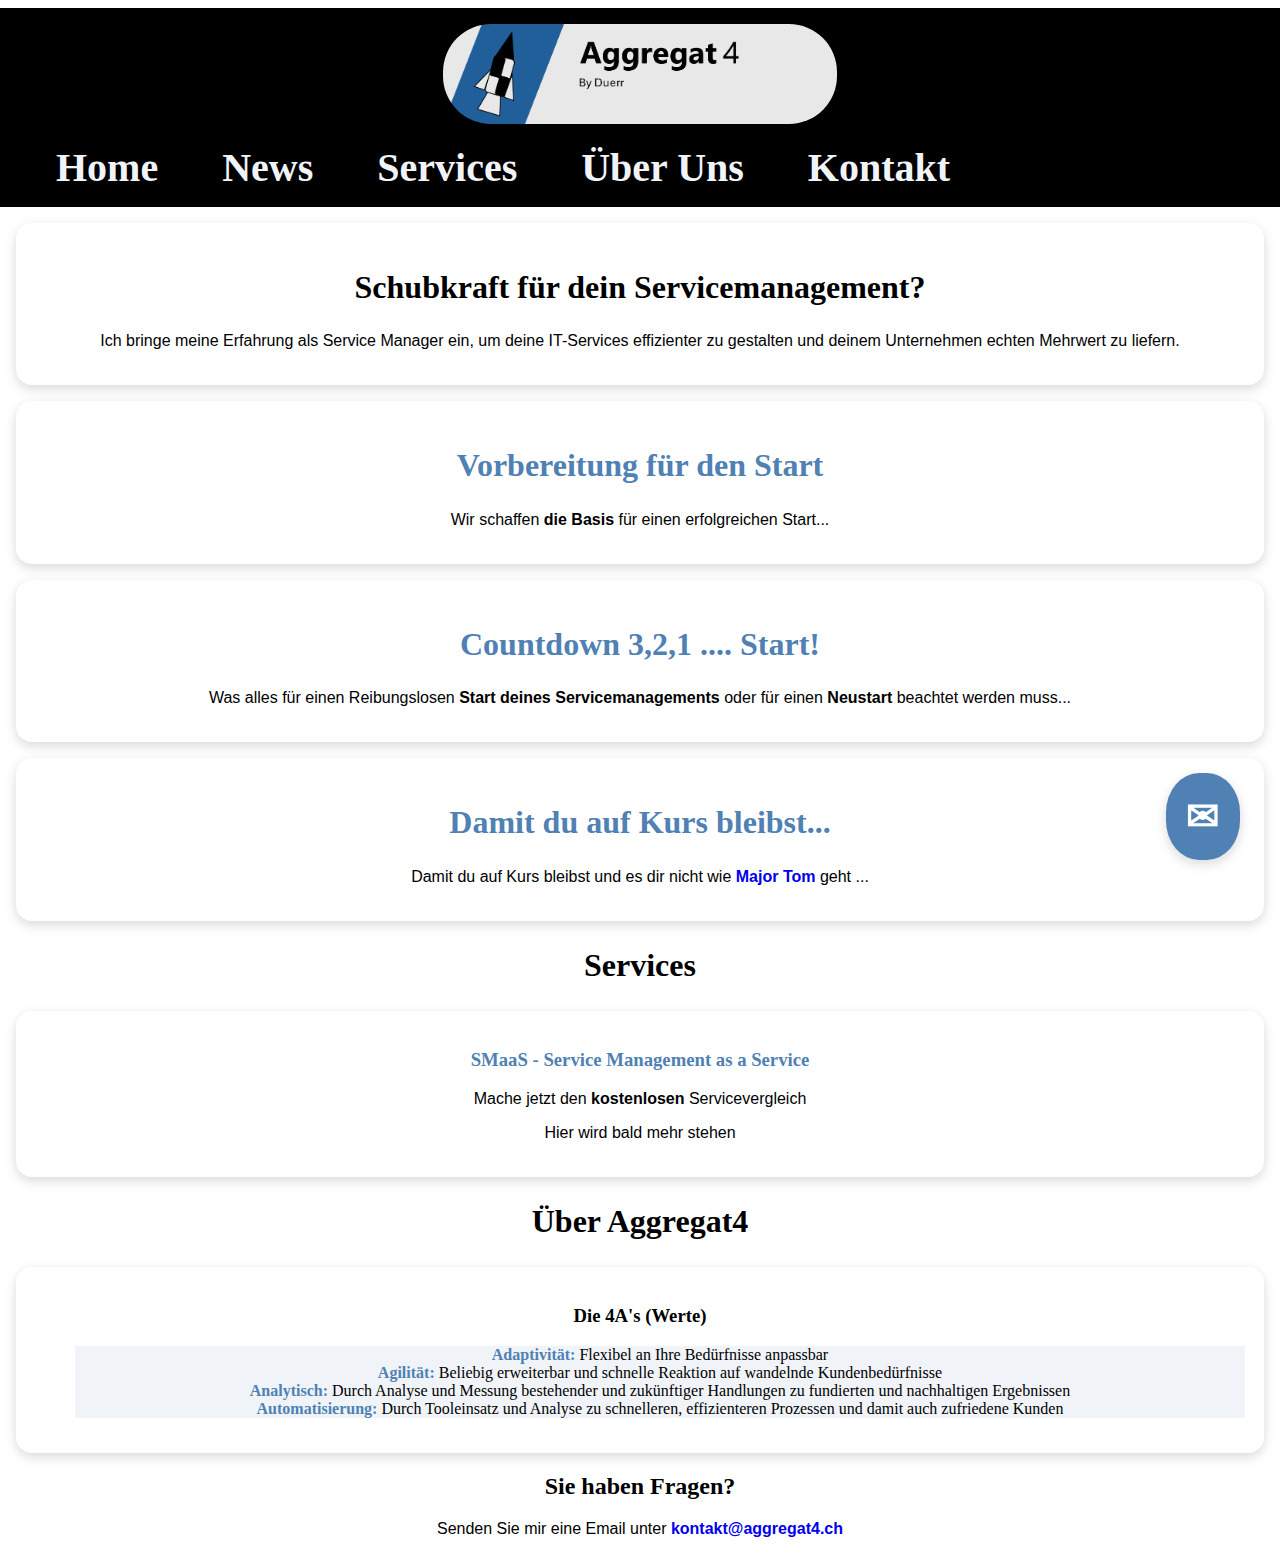
<file: index.html>
<!DOCTYPE html>
<head>
    <meta charset="UTF-8">
    <meta name="viewport" content="width=device-width, initial-scale=1.0">
    <!--Templates CSS-->
    <link rel="stylesheet" href="static/css/colors.css">
    <link rel="stylesheet" href="static/css/fonts.css">
    <link rel="stylesheet" href="static/css/layout.css">
    <link rel="stylesheet" href="static/css/utilities.css">
    <title>Aggregat4</title>
    <link rel="icon" href="/static/img/favicon.ico">
</head>
<body>
   <header>
      <div class="navigation bg-color-black">
        <div class="layout-logo">
          <img src="static/img/Aggregat4_Logo_final.png" alt="Aggregat4 Logo">
        </div>
        <!--Menu Navigation Section-->
        <nav class="layout-navigation">
           <!--Menu Hamburger - Mobile/Tablets, Small Laptops-->
           <button id="toggleDisplayBtn" class="hamburger color-bluewhite font-title-l1" aria-expanded="false" aria-controls="navigation-menu">
            ☰
          </button>
          <!--Menu Desktop View-->
          <ul id="navigation-menu" class="navigation-list">
            <li><a class="color-bluewhite font-title-l1"  href="#news">Home</a></li>
              <li><a class="color-bluewhite font-title-l1"  href="#news">News</a></li>
              <li><a class="color-bluewhite font-title-l1" href="#services">Services</a></li>
              <li><a class="color-bluewhite font-title-l1" href="#about">Über Uns</a></li>
              <li><a class="color-bluewhite font-title-l1" href="#kontakt">Kontakt</a></li>
          </ul>
        </nav>
      </div>
    </header>
    <main>
        <!--News-->
        <section id="news">
          <article>
          </article>
        </section>
        <!--Catcher-->
        <section id="home">
        <div class="content-block">
          <h2 class=" color-black hover-color-darkblue font-title-l2">Schubkraft für dein Servicemanagement?</h2>
          <p>Ich bringe meine Erfahrung als Service Manager ein, um deine IT-Services effizienter zu gestalten und deinem Unternehmen echten Mehrwert zu liefern.</p>
          <div class="block-grid">
            <div class="block-content-left"></div>
            <div class="block-content-right"></div>
          </div> 
        </div>
        <div class="content-block">
          <h2 class="color-darkblue hover-color-darkblue font-title-l2">Vorbereitung für den Start</h2>
          <p>Wir schaffen <b>die Basis</b> für einen erfolgreichen Start...</p>
        </div>
        <div class="content-block">
          <h2 class="color-darkblue hover-color-darkblue font-title-l2">Countdown 3,2,1 .... Start!</h2>
          <p>Was alles für einen Reibungslosen <b>Start deines Servicemanagements</b> oder für einen <b>Neustart</b> beachtet werden muss...</p>
        </div>
        <div class="content-block">
          <h2 class="color-darkblue hover-color-darkblue font-title-l2">Damit du auf Kurs bleibst...</h2>
          <p>Damit du auf Kurs bleibst und es dir nicht wie <a href="https://youtu.be/lJbSJCpb8Mo?si=b4hMD6iDchnKCcoG"><b>Major Tom</b></a> geht ... </p>
        </div>
        </section>
        <!--Services-->
        <section id="services">
          <!--Service definition-->
          <h2 class="font-title-l2 color-black">Services</h2>
          <div class="content-block">
            <h3 class="font-title-l3 color-darkblue">SMaaS - Service Management as a Service</h3>
            <p>Mache jetzt den <b>kostenlosen</b> Servicevergleich</p>
            <p>Hier wird bald mehr stehen</p>
            </div>
        </section>
        <!--Über Uns-->
        <section id="about">
            <h2 class="font-title-l2">Über Aggregat4</h2>
          <div class="content-block">
            <h3 class="font-title-l3">Die 4A's (Werte)</h3>
            <ul class="aboutus-values">
              <li class="bg-color-bluewhite font-title-l3"><b class="color-darkblue hover-color-darkblue">Adaptivität:</b> Flexibel an Ihre Bedürfnisse anpassbar</li>
              <li class="bg-color-bluewhite font-title-l3"><b class="color-darkblue hover-color-darkblue">Agilität:</b> Beliebig erweiterbar und schnelle Reaktion auf wandelnde Kundenbedürfnisse</li>
              <li class="bg-color-bluewhite font-title-l3"><b class="color-darkblue hover-color-darkblue">Analytisch:</b> Durch Analyse und Messung bestehender und zukünftiger Handlungen zu fundierten und nachhaltigen Ergebnissen</li>
              <li class="bg-color-bluewhite font-title-l3"><b class="color-darkblue hover-color-darkblue">Automatisierung:</b> Durch Tooleinsatz und Analyse zu schnelleren, effizienteren Prozessen und damit auch zufriedene Kunden</li>
            </ul>
          </div>
        </section>
        <!--Contact-->
        <section id="kontakt" class="contact-section">
          <h2 class="font-title-l3 text-center">Sie haben Fragen?</h2>
          <p>Senden Sie mir eine Email unter <strong><a href="mailto:kontakt@aggregat4.ch">kontakt@aggregat4.ch</a></strong></p>        
        </section>
    </main>
    <footer> 
      <a href="mailto:kontakt@aggregat4.ch"class="email-me bg-color-darkblue color-white font-title-l1">✉</a>
    </footer>
    <!--Load Javascript-->
    <script defer src="javascript/dynamics.js"></script>
    <script defer src="javascript/navigation.js"></script>
</body>
</html>
</file>
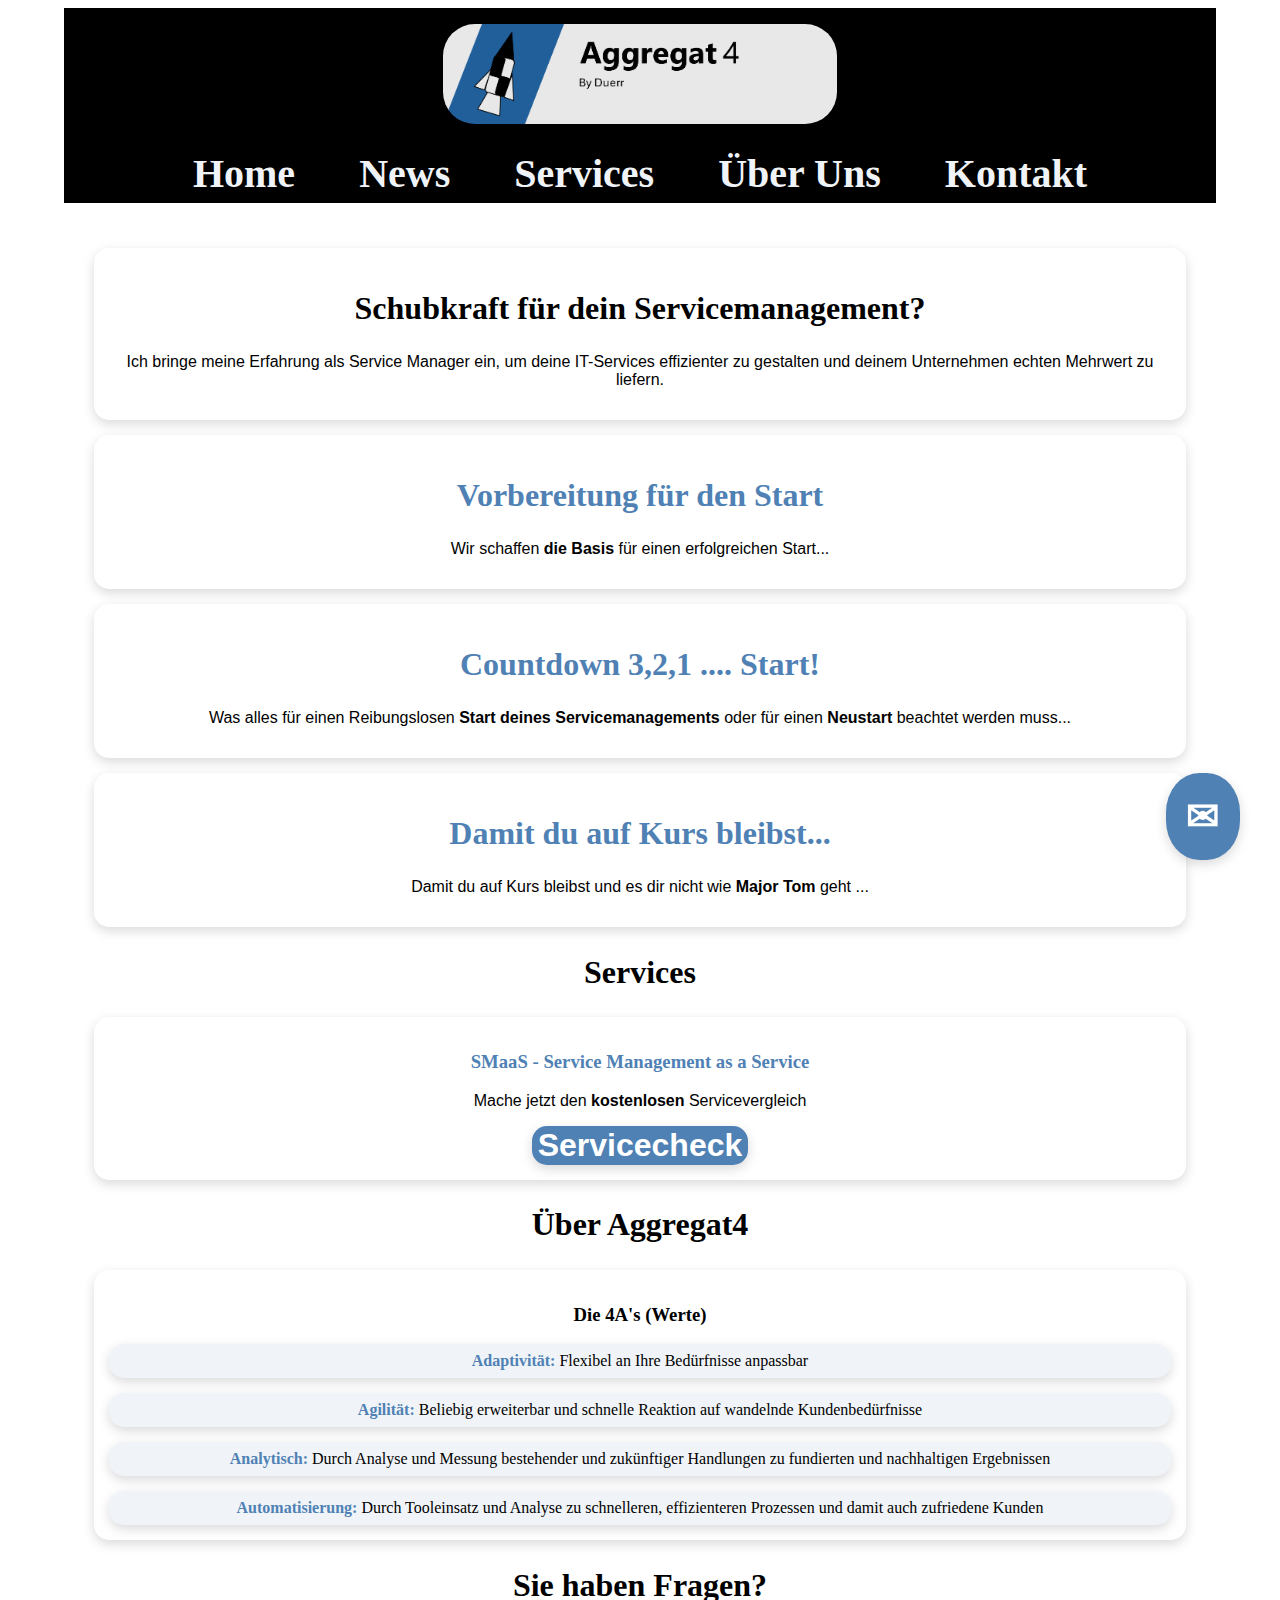
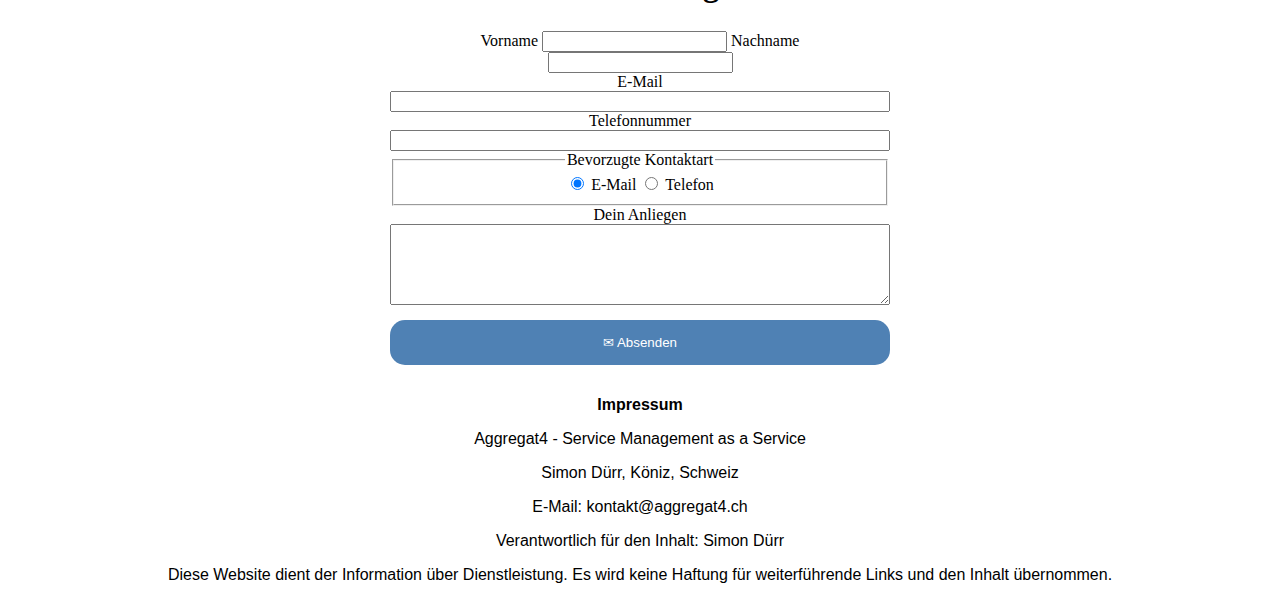
<file: Aggregat4Web/index.html>
<!DOCTYPE html>
<head>
    <meta charset="UTF-8">
    <meta name="viewport" content="width=device-width, initial-scale=1.0">
    <!--Templates CSS-->
    <link rel="stylesheet" href="static/css/colors.css">
    <link rel="stylesheet" href="static/css/fonts.css">
    <link rel="stylesheet" href="static/css/layout.css">
    <link rel="stylesheet" href="static/css/utilities.css">
    <!--End Templates CSS-->
    <title>Aggregat4</title>
</head>
<body>
   <header class="bg-color-black">
        <div class="layout-logo">
            <img src="static/img/Aggregat4_Logo_final.png" alt="Aggregat4 Logo">
        </div>
        <nav class="layout-navigation">
            <ul>
                <li><a class="color-bluewhite font-title-l1" href="#home">Home</a></li>
                <li><a class="color-bluewhite font-title-l1"  href="#news">News</a></li>
                <li><a class="color-bluewhite font-title-l1" href="#services">Services</a></li>
                <li><a class="color-bluewhite font-title-l1" href="#about">Über Uns</a></li>
                <li><a class="color-bluewhite font-title-l1" href="#kontakt">Kontakt</a></li>
            </ul>
        </nav>
    </header>
    <main>
        <!--News-->
        <section id="news">
          <article>
          </article>
        </section>
        <!--Catcher-->
        <section id="home">
        <div class="content-block">
          <h2 class=" color-black hover-color-darkblue font-title-l2">Schubkraft für dein Servicemanagement?</h2>
          <p>Ich bringe meine Erfahrung als Service Manager ein, um deine IT-Services effizienter zu gestalten und deinem Unternehmen echten Mehrwert zu liefern.</p>
          <div class="block-grid">
            <div class="block-content-left"></div>
            <div class="block-content-right"></div>
          </div> 
        </div>
        <div class="content-block">
          <h2 class="color-darkblue hover-color-darkblue font-title-l2">Vorbereitung für den Start</h2>
          <p>Wir schaffen <b>die Basis</b> für einen erfolgreichen Start...</p>
        </div>
        <div class="content-block">
          <h2 class="color-darkblue hover-color-darkblue font-title-l2">Countdown 3,2,1 .... Start!</h2>
          <p>Was alles für einen Reibungslosen <b>Start deines Servicemanagements</b> oder für einen <b>Neustart</b> beachtet werden muss...</p>
        </div>
        <div class="content-block">
          <h2 class="color-darkblue hover-color-darkblue font-title-l2">Damit du auf Kurs bleibst...</h2>
          <p>Damit du auf Kurs bleibst und es dir nicht wie <a href="https://youtu.be/lJbSJCpb8Mo?si=b4hMD6iDchnKCcoG"><b>Major Tom</b></a> geht ... </p>
        </div>
        </section>
        <!--Services-->
        <section id="services">
          <!--Service definition-->
          <h2 class="font-title-l2 color-black">Services</h2>
          <div class="content-block">
            <h3 class="font-title-l3 color-darkblue">SMaaS - Service Management as a Service</h3>
            <p>Mache jetzt den <b>kostenlosen</b> Servicevergleich</p>
            <button class="btn-quickcheck bg-color-darkblue color-white font-title-l2">Servicecheck</button>
            </div>
        </section>
        <!--Über Uns-->
        <section id="about">
            <h2 class="font-title-l2">Über Aggregat4</h2>
          <div class="content-block">
            <h3 class="font-title-l3">Die 4A's (Werte)</h3>
            <ul class="aboutus-values">
              <li class="bg-color-bluewhite"><b class="color-darkblue hover-color-darkblue">Adaptivität:</b> Flexibel an Ihre Bedürfnisse anpassbar</li>
              <li class="bg-color-bluewhite"><b class="color-darkblue hover-color-darkblue">Agilität:</b> Beliebig erweiterbar und schnelle Reaktion auf wandelnde Kundenbedürfnisse</li>
              <li class="bg-color-bluewhite"><b class="color-darkblue hover-color-darkblue">Analytisch:</b> Durch Analyse und Messung bestehender und zukünftiger Handlungen zu fundierten und nachhaltigen Ergebnissen</li>
              <li class="bg-color-bluewhite"><b class="color-darkblue hover-color-darkblue">Automatisierung:</b> Durch Tooleinsatz und Analyse zu schnelleren, effizienteren Prozessen und damit auch zufriedene Kunden</li>
            </ul>
          </div>
        </section>
        <!--Contact-->
        <section id="kontakt" class="contact-section">
          <h2 class="font-title-l2 text-center">Sie haben Fragen?</h2>
          <form class="contact-form">
            <div class="fname-section">
              <!--Vorname-->
              <label for="vorname">Vorname</label>
              <input type="text" id="vorname" name="vorname" required>
              <!--Nachname-->
              <label for="nachname">Nachname</label>
              <input type="text" id="nachname" name="nachname" required>
            </div>
           <!--Email-->
            <label for="email">E-Mail</label>
            <input type="email" id="email" name="email" required>
          <!--Email-->
            <label for="tel">Telefonnummer</label>
            <input type="tel" id="tel" name="tel" required>
          <!--Kontaktart-->
          <fieldset class="kontaktart">
            <legend>Bevorzugte Kontaktart</legend>
            <label>
              <input type="radio" name="kontaktart" value="mail" checked>
              E-Mail
            </label>
            <label>
              <input type="radio" name="kontaktart" value="telefon">
              Telefon
            </label>
          </fieldset>
          <!--Anliegen-->
            <label for="anliegen">Dein Anliegen</label>
            <textarea id="anliegen" name="anliegen" rows="5" required></textarea>
          <!--Absenden Button-->
            <button class="bg-color-darkblue color-white font-title-l3"type="submit">✉ Absenden</button>
          </form>          
        </section>
    </main>
    <footer>
      <div class="footer-impressum">
        <p><strong>Impressum</strong></p>
        <p>Aggregat4 - Service Management as a Service</p>
        <p>Simon Dürr, Köniz, Schweiz</p>
        <p>E-Mail: kontakt@aggregat4.ch</p>
        <p>Verantwortlich für den Inhalt: Simon Dürr</p>
        <p>Diese Website dient der Information über Dienstleistung. Es wird keine Haftung für weiterführende Links und den Inhalt übernommen.</p>
      </div>      
      <a href="mailto:kontakt@aggregat4.ch"class="email-me bg-color-darkblue color-white font-title-l1">✉</a>
    </footer>
</body>
</html>
</file>
<file: static/css/colors.css>
/*---Copyright by Simon Duerr---*/

/*Define Color Attributes*/

/*root attributes*/
:root {
  --white: #ffffff;
  --bluewhite: #f0f4f8;
  --bluegrey: #8ca6be;
  --darkblue: #4f81b4;
  --red: #ff0000;
  --green: #008000;
  --black: #000000;
}
  
/*Background Colors*/
.bg-color-white { background-color: var(--white); }
.bg-color-bluewhite { background-color: var(--bluewhite); }
.bg-color-bluegrey { background-color: var(--bluegrey); }
.bg-color-darkblue { background-color: var(--darkblue); }
.bg-color-red { background-color: var(--red); }
.bg-color-green { background-color: var(--green); }
.bg-color-black { background-color: var(--black); }
  
/*Text Colors*/
.color-white { color: var(--white); }
.color-bluewhite { color: var(--bluewhite); }
.color-bluegrey { color: var(--bluegrey); }
.color-darkblue { color: var(--darkblue); }
.color-red { color: var(--red); }
.color-green { color: var(--green); }
.color-black { color: var(--black); }
  
/*Hover Colors*/
.hover-color-darkblue:hover { color: var(--red); }
</file>
<file: static/css/fonts.css>
/* Copyright by Simon Duerr*/
/*fonts for aggregat4*/

/*Global Font Defintions*/
:root {
    --font-family-base: 'Segoe UI', Tahoma, Geneva, Verdana, sans-serif;
    --font-size-l1: 2.5rem;
    --font-size-l2: 2rem;
    --font-size-l3: 1.5rem;
    --font-weight-bold: 700;
  }

  /*global*/
p{
    font-family: var(--font-family-base);
}
  
  /*Title Font*/
.font-title-l1 {
    font-weight: var(--font-weight-bold);
    font-size: var(--font-size-l1);
  }

.font-title-l2{
    font-weight: var(--font-weight-bold);
    font-size: var(--font-size-l2);
  }
</file>
<file: static/css/layout.css>
/*---Copyright by Simon Duerr---*/

/*Define Layout Attributes*/

/*root attributes*/
:root {

  /*sizes*/
  --mini: 0.5em;
  --small: 1em;
  --medium: 2em;
  --large: 3em;
  
  /*gaps*/
  --gap-navigation: 4em;

  /*padding*/
  --content-padding: 1.2em;

  /*height*/
  --logo-max-height: 100px;

  /*radius*/
  --logo-radius: 3em;
  --content-radius: 1em;
  --icon-radius: 45%;

  /*shadows*/
  --shadow-default: 0 4px 12px rgba(0,0,0,0.15);
}

/*---header---*/

/*Layout Logo*/
/*Desktop*/
.layout-logo img {
  margin-top: var(--small);
  max-height: var(--logo-max-height);
  border-radius: var(--logo-radius);
}
/*Small Laptops, Tablets*/
@media (max-width: 450px)  {
  .layout-logo img{
    width: auto;
    max-width: 250px;
    height: auto;
  }
}
/*Small Mobile Displays*/
  @media (max-width: 300px)  {
    .layout-logo img{
      display: none;
    }
}

/*Navigation*/
/*Desktop*/
.layout-navigation{
  align-items: center;
}

.layout-navigation ul{
  display: flex;
  gap: var(--gap-navigation);
  margin: var(--small);
  padding-bottom: var(--small);
}
.layout-navigation ul li a{
  transition: all 0.3s ease-in-out;
}

.layout-navigation ul li a:hover{
  color: var(--red);
}
/*Tablets, Small Laptops, Mobiles*/
/*Hamburger Button for the Hamburger Menu*/
.hamburger{
  cursor: pointer;
  background: none;
  border: none;
  margin: var(--small);
  padding-bottom: var(--small);
  /*hidden until Media is activated*/
  display: none;
}

@media (max-width: 900px){
  .layout-navigation ul {
    /*hide navigation list on smaller screens*/
    display: none;
  }
  /* displaymobile Hamburger Menu*/
  .layout-navigation ul.active{
    display: block;
    text-align: left;
  }
  .hamburger{
    /*set Hamburger to visible*/
    display: block;
  }
}

/*---main---*/
.content-block {
    padding: var(--content-padding);
    margin: var(--small);
    border-radius: var(--content-radius);
    box-shadow: var(--shadow-default);
    word-wrap: break-word;
}


/*Secion About Us - Die 4 Values*/
.content-list li{
  margin: var(--small);
  padding: var(--small);
  border-radius: var(--content-radius)
}

.content-button{
  cursor: pointer;
  padding: var(--small);
  border-radius: var(--logo-radius);
  border: none;
  box-shadow: var(--shadow-default);
}

.content-button:hover{
  background-color: var(--green);
}

/*---footer---*/

/*email me Icon*/
.email-me{
  right: 40px;
  bottom: 40px;
  position:fixed;
  padding: var(--mini);
  border-radius: var(--icon-radius);
  box-shadow: var(--shadow-default);
}

.email-me:hover{
  background-color: var(--green)
}
</file>
<file: static/css/utilities.css>
/*---Copyright by Simon Duerr---*/

/*Global Style Attributes*/
html{
  /*smooth scrolling for id referencing*/
  scroll-behavior: smooth;
}

body {
  margin-inline: var(--page-margin-inline);
  text-align: center;
}

main {
  margin-top: var(--main-margin-top);
  padding: var(--main-padding);
}

li{
  list-style-type: none;
}

a{
  text-decoration: none;
}
</file>
<file: Aggregat4Web/static/css/colors.css>
/* Copyright by Simon Duerr*/
/*colors for Aggregat4*/

/*Color ---Block
/*Color Defintions*/
:root {
  --white: #ffffff;
  --bluewhite: #f0f4f8;
  --bluegrey: #8ca6be;
  --darkblue: #4f81b4;
  --red: #ff0000;
  --green: #008000;
  --black: #000000;
}
  
/*Background Colors*/
.bg-color-white { background-color: var(--white); }
.bg-color-bluewhite { background-color: var(--bluewhite); }
.bg-color-bluegrey { background-color: var(--bluegrey); }
.bg-color-darkblue { background-color: var(--darkblue); }
.bg-color-red { background-color: var(--red); }
.bg-color-green { background-color: var(--green); }
.bg-color-black { background-color: var(--black); }
  
/*Text Colors*/
.color-white { color: var(--white); }
.color-bluewhite { color: var(--bluewhite); }
.color-bluegrey { color: var(--bluegrey); }
.color-darkblue { color: var(--darkblue); }
.color-red { color: var(--red); }
.color-green { color: var(--green); }
.color-black { color: var(--black); }
  
/*Hover Colors*/
.hover-color-darkblue:hover { color: var(--red); }
</file>
<file: Aggregat4Web/static/css/fonts.css>
/* Copyright by Simon Duerr*/
/*fonts for aggregat4*/

/*Global Font Defintions*/
:root {
    --font-family-base: 'Segoe UI', Tahoma, Geneva, Verdana, sans-serif;
    --font-size-l1: 2.5rem;
    --font-size-l2: 2rem;
    --font-size-l3: 1.5rem;
    --font-weight-bold: 700;
  }

  /*global*/
p{
    font-family: var(--font-family-base);
}
  
  /*Title Font*/
.font-title-l1 {
    font-weight: var(--font-weight-bold);
    font-size: var(--font-size-l1);
  }

.font-title-l2{
    font-weight: var(--font-weight-bold);
    font-size: var(--font-size-l2);
  }
</file>
<file: Aggregat4Web/static/css/layout.css>
/* Copyright by Simon Duerr*/
/*layout for aggregat4*/


/*Global Variables */
:root {
/*margin*/
    --page-margin-inline: 5%;
    --main-margin-top: 15px;
    --main-padding: 15px;
    --content-margin: 15px;

    /*gaps*/
    --gap-navigation: 4em;

    /*padding*/
    --global-padding-m: 1em;
    --global-padding-s: 0.5em;
    --content-padding: 15px;

    /*height*/
    --logo-max-height: 100px;

    /*radius*/
    --logo-radius: 3em;
    --content-radius: 15px;

    /*shadows*/
    --shadow-default: 0 4px 12px rgba(0,0,0,0.15);
}
  
/*Global Styles*/
body {
    margin-inline: var(--page-margin-inline);
    /*sets text into middle*/
    text-align: center;
}
  
main {
    margin-top: var(--main-margin-top);
    padding: var(--main-padding);
}

/*definition of white Content Blocks*/
.content-block {
    padding: var(--content-padding);
    margin: var(--content-margin);
    border-radius: var(--content-radius);
    box-shadow: var(--shadow-default);
}
  
  
/*custom Layout*/
/*Header Navigation Menue*/
.layout-logo img {
    padding: var(--global-padding-m);
    max-height: var(--logo-max-height);
    border-radius: var(--logo-radius);
}
  
.layout-navigation {
    padding: 6px;
}
  
.layout-navigation ul {
    display: flex;
    justify-content: center;
    gap: var(--gap-navigation);
}
  
.layout-navigation ul li a {
    display: inline-block;
    transition: transform 0.5s ease;
}
.layout-navigation ul li a:hover{
  color:var(--red)
}

/*About Aggregat4*/
.aboutus-values li{
    padding: var(--global-padding-s);
    margin-top: var(--main-margin-top);
    border-radius: var(--content-radius);
    box-shadow: var(--shadow-default);
}

/*Forms*/
.contact-form {
  display: flex;
  flex-direction: column;
  max-width: 500px;
  align-content: center;
  margin: auto;
}
/*Contact Button Layout*/
.contact-form button {
  margin-top: var(--content-margin);
  padding: var(--content-padding);
  border: none;
  border-radius: var(--content-radius);
}

.email-me{
  right: 40px;
  bottom: 40px;
  position:fixed;
  padding: 0.5em;
  border-radius: 45%;
  box-shadow: var(--shadow-default);
}

.email-me:hover{
  background-color: var(--green)
}
</file>
<file: Aggregat4Web/static/css/utilities.css>
/* Copyright by Simon Duerr*/
/*colors for Aggregat4*/

/*utilities*/
html{
  scroll-behavior: smooth;
}

/*global classes*/

/*lists*/
ul {
  list-style: none;
  padding: 0;
  margin: 0;
}

/*links*/
a {
  text-decoration: none;
  color: inherit;
}

/*text styles*/
.text-center {
  text-align: center;
}

/*custom classes*/

/*Servicecheck*/
.btn-quickcheck{
  border-radius: var(--content-radius);
  border-style: none;
  box-shadow: var(--shadow-default);
}
.btn-quickcheck:hover{
  background-color: var(--green)
}

/*values*/
.wert {
  padding: 10px;
  margin: 5px;
  background-color: #eee;
  cursor: move;
}
</file>
